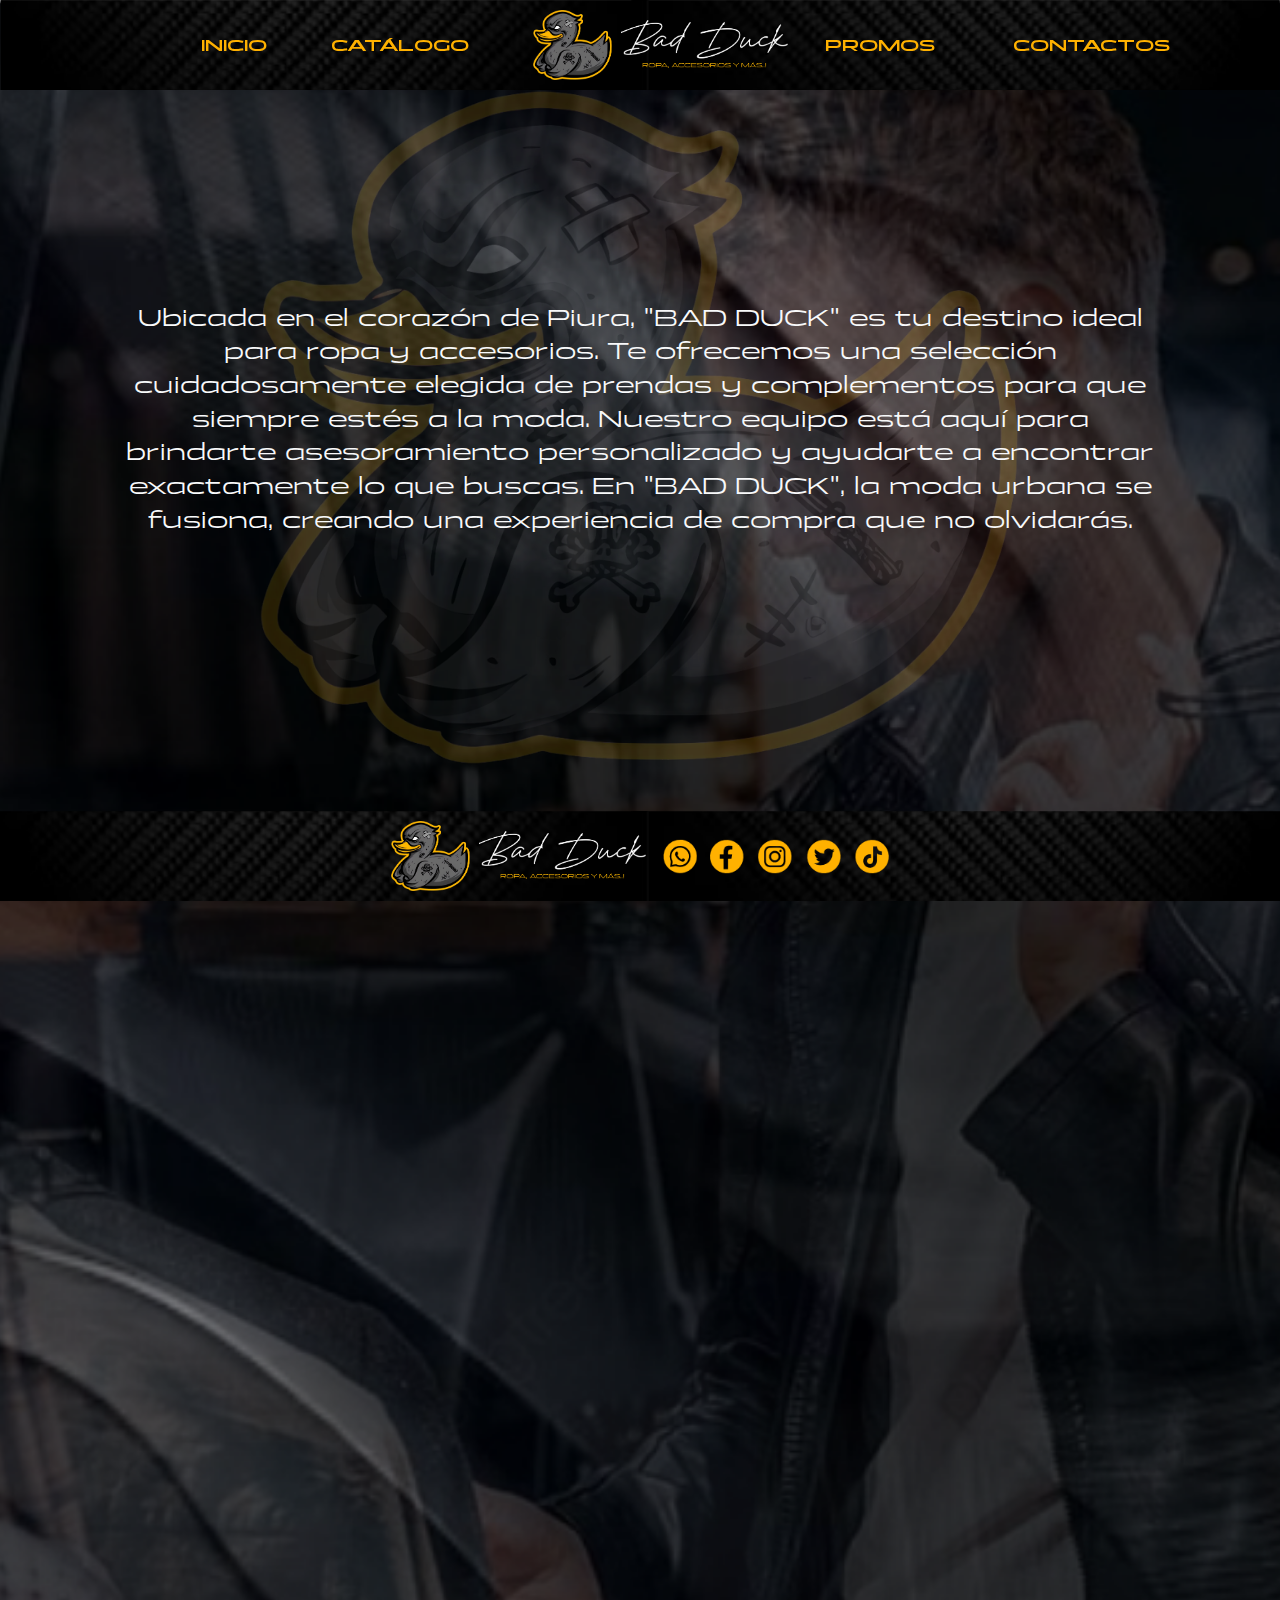
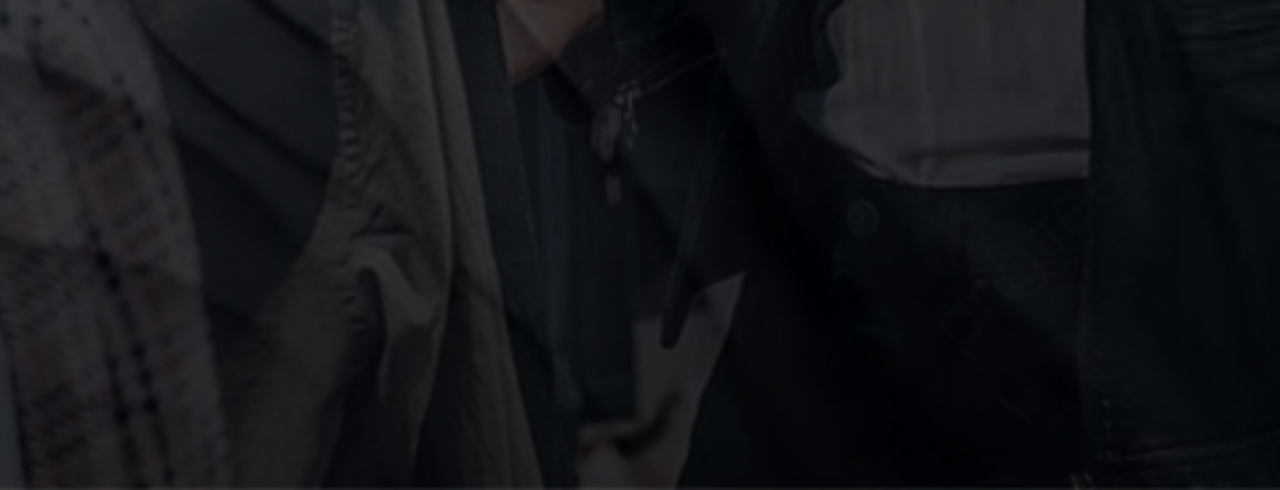
<file: index.html>
<!DOCTYPE html>
<html lang="en">
<head>
  <meta charset="UTF-8">
  <meta name="viewport" content="width=device-width, initial-scale=1.0">
  <title>Bad Duck</title>
  <link href="https://cdn.jsdelivr.net/npm/bootstrap@5.3.3/dist/css/bootstrap.min.css" 
  rel="stylesheet" integrity="sha384-QWTKZyjpPEjISv5WaRU9OFeRpok6YctnYmDr5pNlyT2bRjXh0JMhjY6hW+ALEwIH" crossorigin="anonymous">
  <link rel="stylesheet" href="/CSS/style.css">
</head>
<body class="background" style="overflow: hidden;">
  <div class="d-block text-center">
    <!-- Header con navbar -->
    <header class="header d-flex z-3">
      <div class="d-sm-block d-xl-none col-6 logo-md text-center p-sm-2 p-3">
        <a href="/index.html">
          <img src="/img/LOGO.png" alt="Logo Bad Duck" height="70px" class="logo-small">
        </a>
      </div>
      <div class="d-block d-xl-none justify-content-end justify-content-md-center col-6 d-grid py-4 navbar navbar-dark px-5">
        <button class="navbar-toggler col" type="button" data-bs-toggle="collapse" data-bs-target="#navbarNav" aria-controls="navbarNav" aria-expanded="false" aria-label="Toggle navigation">
          <span class="navbar-toggler-icon"></span>
        </button>
      </div>
      <!-- Navbar con menu desplegable en pantalla pequeña -->
        <nav class="container navbar-expand-xl px-0">
          <ul class="collapse navbar-collapse header text-center px-0 mx-0" id="navbarNav">
            <li class="navbar-brand col text-center text-xl-end my-2 my-xl-0">
              <a class="text-end nav-text-header" href="index.html">Inicio</a>
            </li>
            <li class="navbar-brand col my-2 my-xl-0">
              <a class="nav-text-header" href="/catalogo.html">Catálogo</a>
            </li>
            <!-- Este logo desaparece cuando la pantalla se hace mas pequeña -->
            <li class="col-2 d-none d-xl-block">
              <a href="/index.html">
                <img src="/img/LOGO.png" alt="Logo Bad Duck" height="70px">
              </a>
            </li>
            <li class="navbar-brand col my-2 my-xl-0">
              <a class="nav-text-header" href="/promos.html">Promos</a>
            </li>
            <li class="navbar-brand col text-center text-xl-start my-2 my-xl-0">
              <a class="nav-text-header" href="/contactos.html">Contactos</a>
            </li>
          </ul>
        </nav>
    </header>
    <!-- Contenido de la pagina -->
    <section>
      <div class="container big-logo text-center d-flex align-items-center">
        <div class="d-flex text-introduction">
          <p class="text-light mx-5">Ubicada en el corazón de Piura, "BAD DUCK" es tu destino 
            ideal para ropa y accesorios. Te ofrecemos una selección cuidadosamente elegida de prendas 
            y complementos para que siempre estés a la moda. Nuestro equipo está aquí para brindarte 
            asesoramiento personalizado y ayudarte a encontrar exactamente lo que buscas. En "BAD DUCK", 
            la moda urbana se fusiona, creando una experiencia de compra que no olvidarás.</p>
        </div>
      </div>
    </section>
    <!-- Footer -->
    <footer class="row footer card-footer">
      <div class="container d-flex justify-content-center align-items-center">
        <a href="/index.html" class="d-none d-md-block">
          <img src="/img/LOGO.png" alt="Logo Bad Duck" height="70px" class="me-2">
        </a>
        <div>
          <a href="https://www.whatsapp.com/?lang=es_LA" target="_blank">
            <img src="/img/ICONOS-REDES.png" alt="whatsapp" height="35px" class="ms-2 whatsapp">
          </a>
          <a href="https://www.facebook.com/profile.php?id=61554198024413" target="_blank">
            <img src="/img/ICONOS-REDES.png" alt="facebook" height="35px" class="ms-2 facebook">
          </a>
          <a href="https://www.instagram.com" target="_blank">
            <img src="/img/ICONOS-REDES.png" alt="instagram" height="35px" class="ms-2 instagram">
          </a>
          <a href="https://x.com" target="_blank">
            <img src="/img/ICONOS-REDES.png" alt="x" height="35px" class="ms-2 x">
          </a>
          <a href="https://www.tiktok.com" target="_blank">
            <img src="/img/ICONOS-REDES.png" alt="tiktok" height="35px" class="ms-2 tiktok">
          </a>
        </div>
      </div>
    </footer>
  </div>
  <script src="https://cdn.jsdelivr.net/npm/bootstrap@5.3.3/dist/js/bootstrap.bundle.min.js" 
  integrity="sha384-YvpcrYf0tY3lHB60NNkmXc5s9fDVZLESaAA55NDzOxhy9GkcIdslK1eN7N6jIeHz" crossorigin="anonymous"></script>
</body>
</html>
</file>
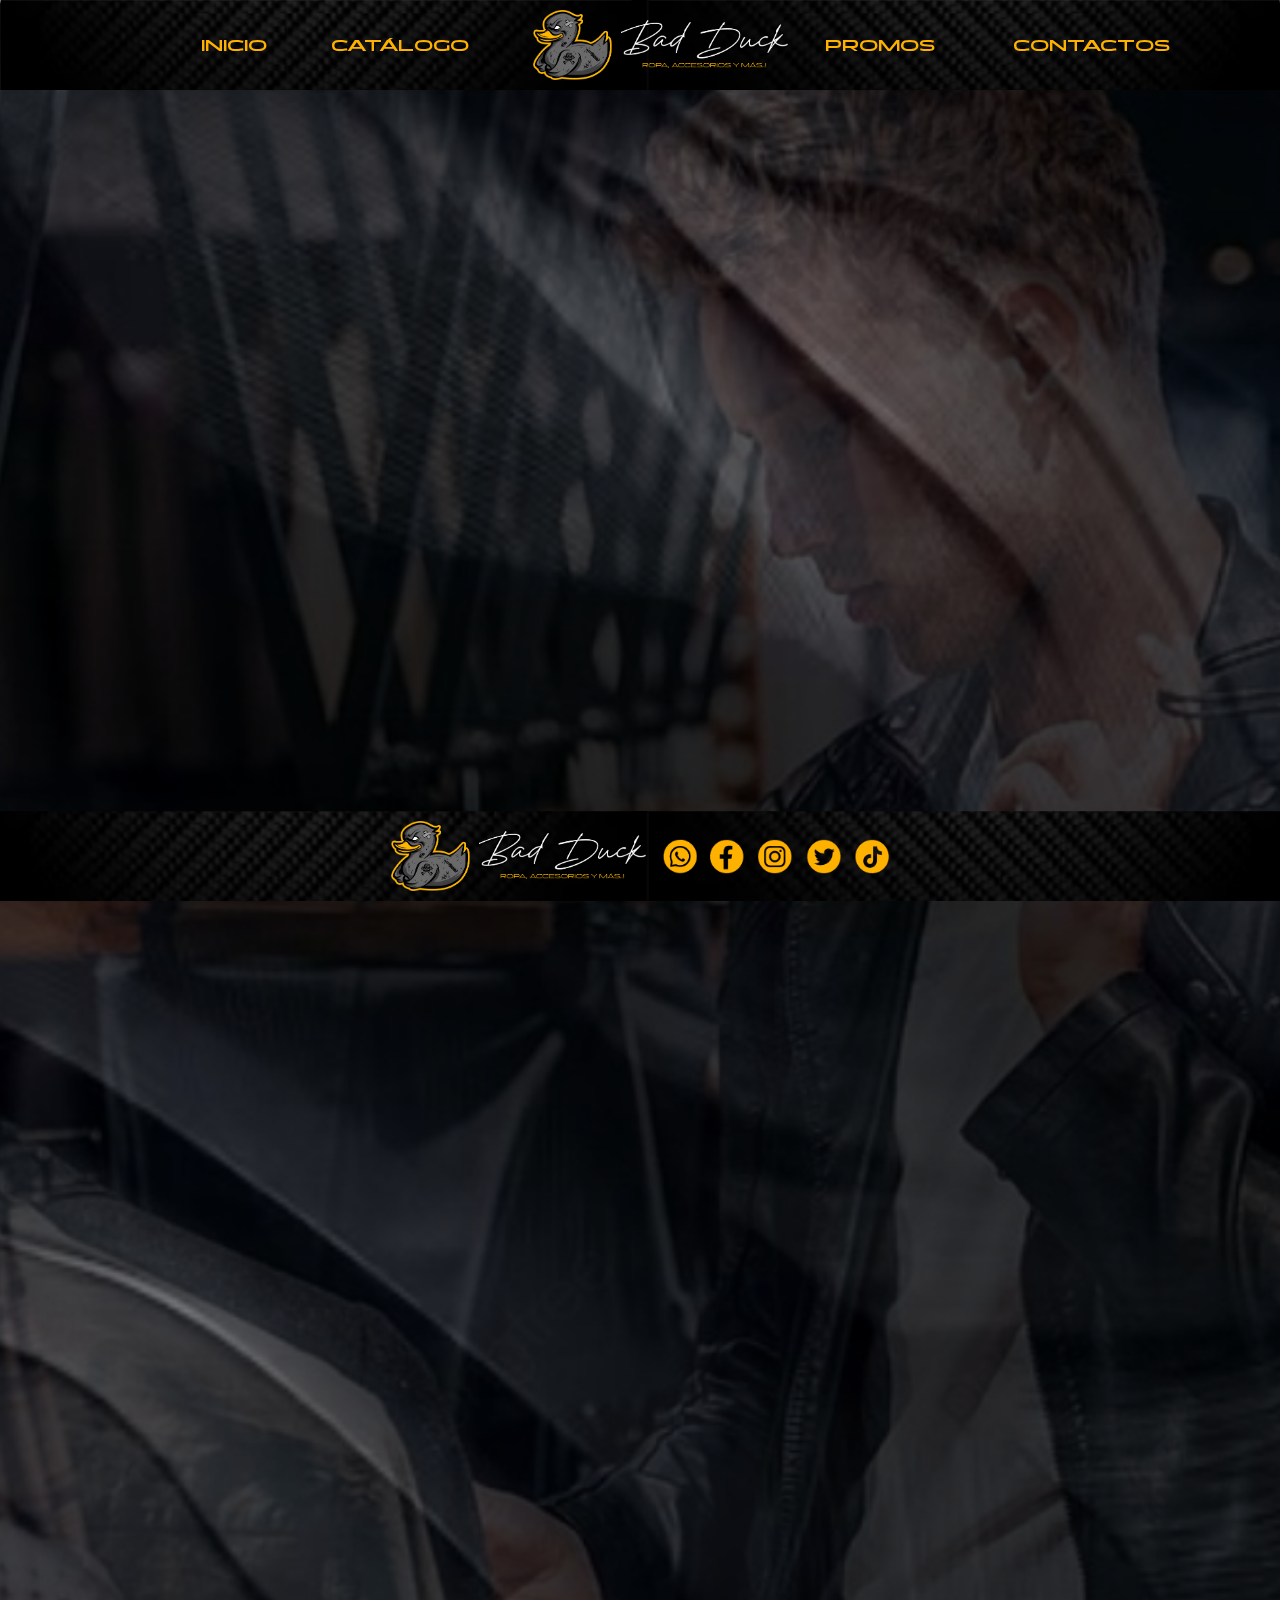
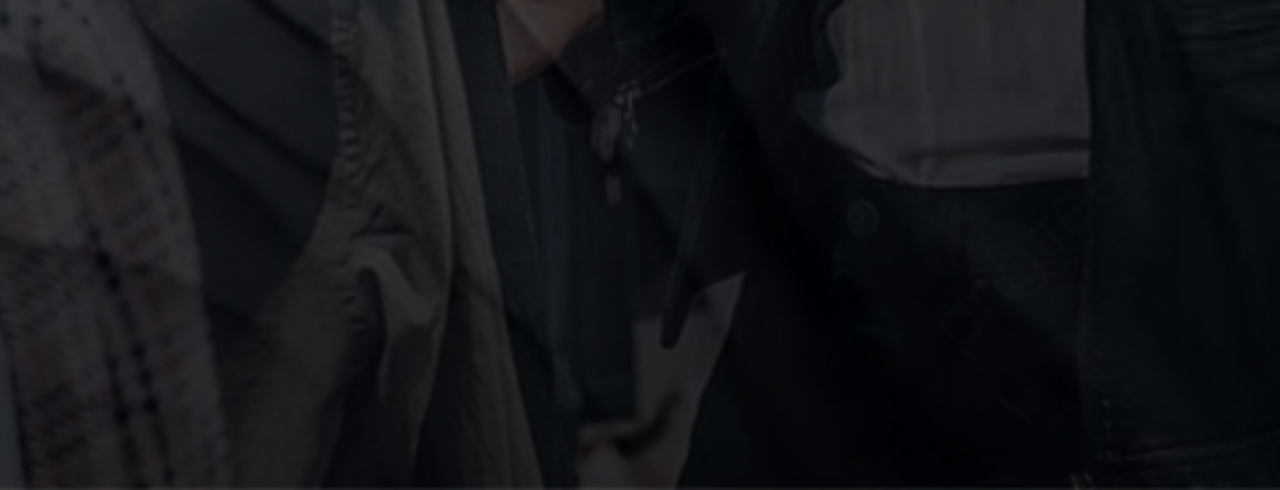
<file: base.html>
<!DOCTYPE html>
<html lang="en">
<head>
  <meta charset="UTF-8">
  <meta name="viewport" content="width=device-width, initial-scale=1.0">
  <title>Bad Duck</title>
  <link href="https://cdn.jsdelivr.net/npm/bootstrap@5.3.3/dist/css/bootstrap.min.css" 
  rel="stylesheet" integrity="sha384-QWTKZyjpPEjISv5WaRU9OFeRpok6YctnYmDr5pNlyT2bRjXh0JMhjY6hW+ALEwIH" crossorigin="anonymous">
  <link rel="stylesheet" href="/CSS/style.css">
</head>
<body class="background" style="overflow-x: hidden;">
  <div class="d-block text-center">
    <header class="header d-flex z-3">
      <div class="d-sm-block d-xl-none col-6 logo-md text-center p-sm-2 p-3">
        <a href="/index.html">
          <img src="/img/LOGO.png" alt="Logo Bad Duck" height="70px" class="logo-small">
        </a>
      </div>
      <div class="d-block d-xl-none justify-content-end justify-content-md-center col-6 d-grid py-4 navbar navbar-dark px-5">
        <button class="navbar-toggler col" type="button" data-bs-toggle="collapse" data-bs-target="#navbarNav" aria-controls="navbarNav" aria-expanded="false" aria-label="Toggle navigation">
          <span class="navbar-toggler-icon"></span>
        </button>
      </div>
        <nav class="container navbar-expand-xl px-0">
          <ul class="collapse navbar-collapse header text-center px-0 mx-0" id="navbarNav">
            <li class="navbar-brand col text-center text-xl-end my-2 my-xl-0">
              <a class="text-end nav-text-header" href="index.html">Inicio</a>
            </li>
            <li class="navbar-brand col my-2 my-xl-0">
              <a class="nav-text-header" href="/catalogo.html">Catálogo</a>
            </li>
            <li class="col-2 d-none d-xl-block">
              <a href="/index.html">
                <img src="/img/LOGO.png" alt="Logo Bad Duck" height="70px">
              </a>
            </li>
            <li class="navbar-brand col my-2 my-xl-0">
              <a class="nav-text-header" href="/promos.html">Promos</a>
            </li>
            <li class="navbar-brand col text-center text-xl-start my-2 my-xl-0">
              <a class="nav-text-header" href="/contactos.html">Contactos</a>
            </li>
          </ul>
        </nav>
    </header>
    <section>
    </section>
    <footer class="row footer card-footer">
      <div class="container d-flex justify-content-center align-items-center">
        <a href="/index.html" class="d-none d-md-block">
          <img src="/img/LOGO.png" alt="Logo Bad Duck" height="70px" class="me-2">
        </a>
        <div>
          <a href="https://www.whatsapp.com/?lang=es_LA" target="_blank">
            <img src="/img/ICONOS-REDES.png" alt="whatsapp" height="35px" class="ms-2 whatsapp">
          </a>
          <a href="https://www.facebook.com/profile.php?id=61554198024413" target="_blank">
            <img src="/img/ICONOS-REDES.png" alt="facebook" height="35px" class="ms-2 facebook">
          </a>
          <a href="https://www.instagram.com" target="_blank">
            <img src="/img/ICONOS-REDES.png" alt="instagram" height="35px" class="ms-2 instagram">
          </a>
          <a href="https://x.com" target="_blank">
            <img src="/img/ICONOS-REDES.png" alt="x" height="35px" class="ms-2 x">
          </a>
          <a href="https://www.tiktok.com" target="_blank">
            <img src="/img/ICONOS-REDES.png" alt="tiktok" height="35px" class="ms-2 tiktok">
          </a>
        </div>
      </div>
    </footer>
  </div>
  <script src="https://cdn.jsdelivr.net/npm/bootstrap@5.3.3/dist/js/bootstrap.bundle.min.js" 
  integrity="sha384-YvpcrYf0tY3lHB60NNkmXc5s9fDVZLESaAA55NDzOxhy9GkcIdslK1eN7N6jIeHz" crossorigin="anonymous"></script>
</body>
</html>
</file>
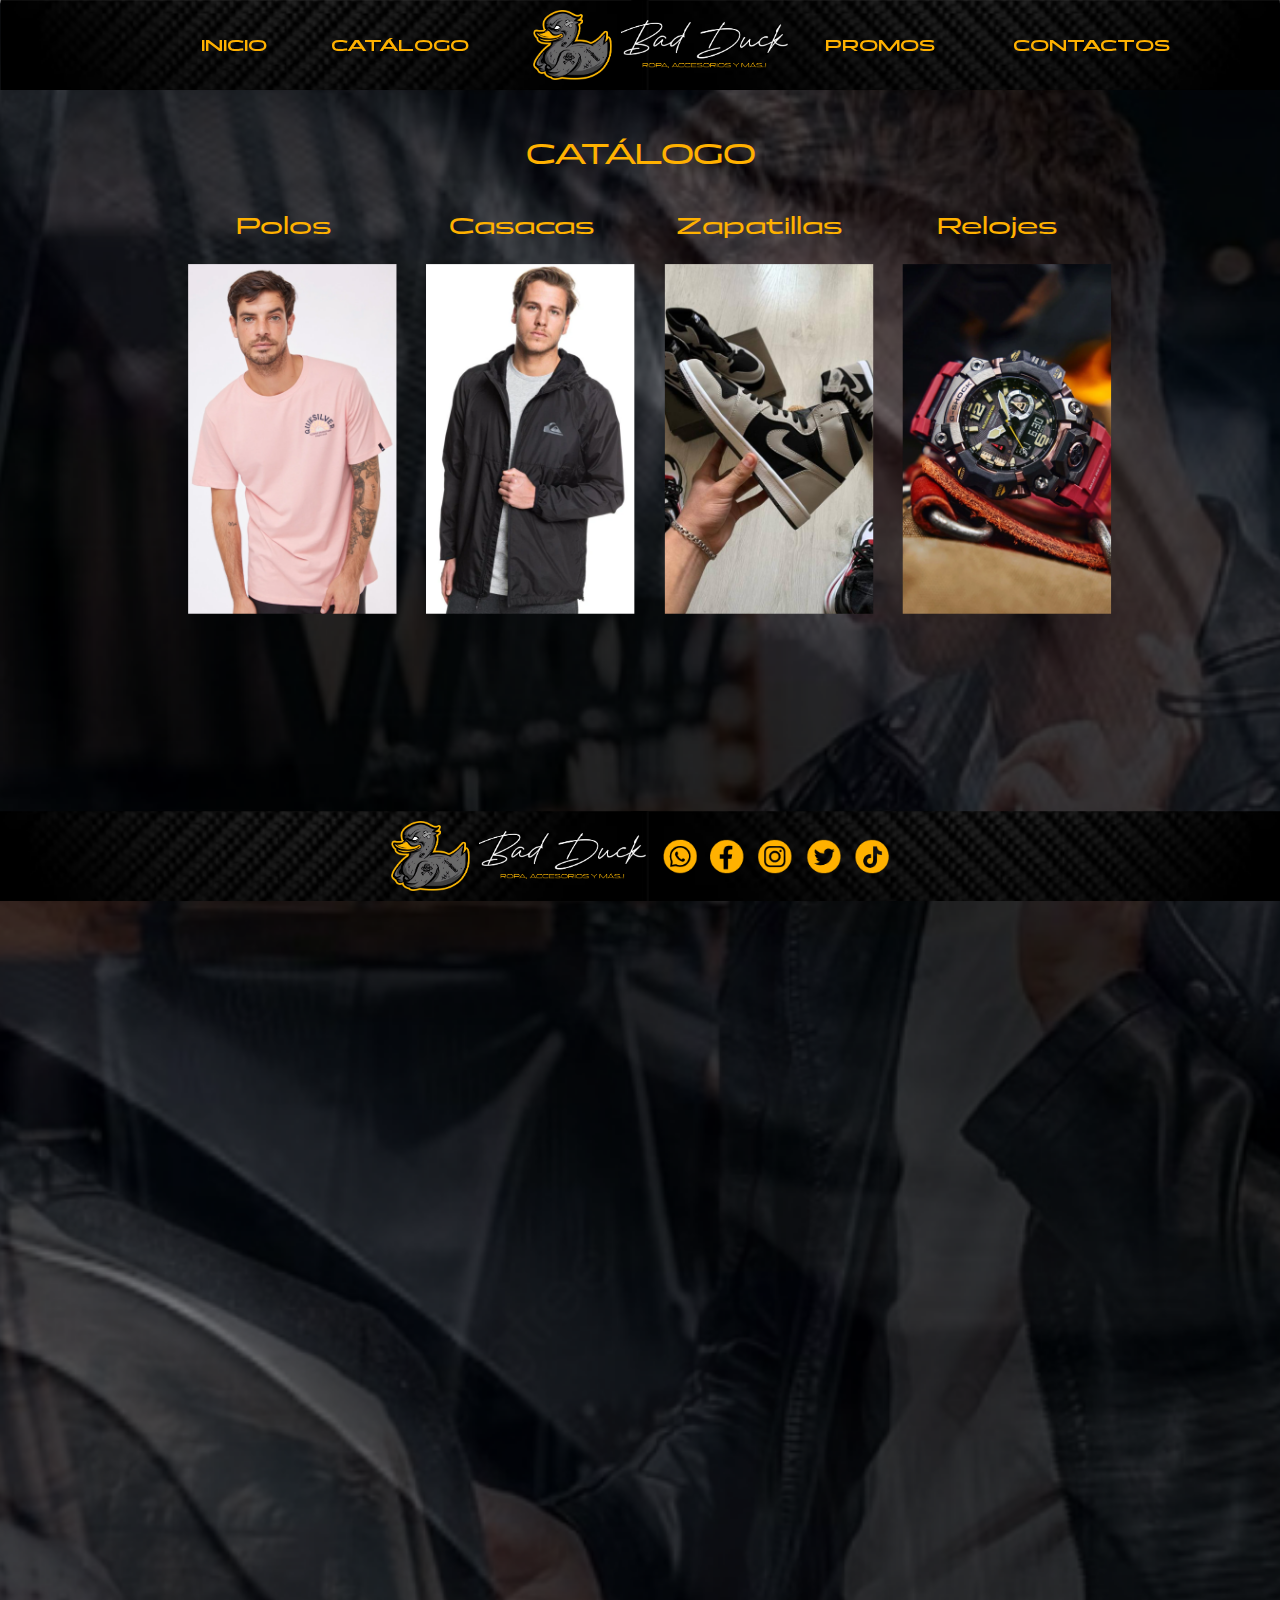
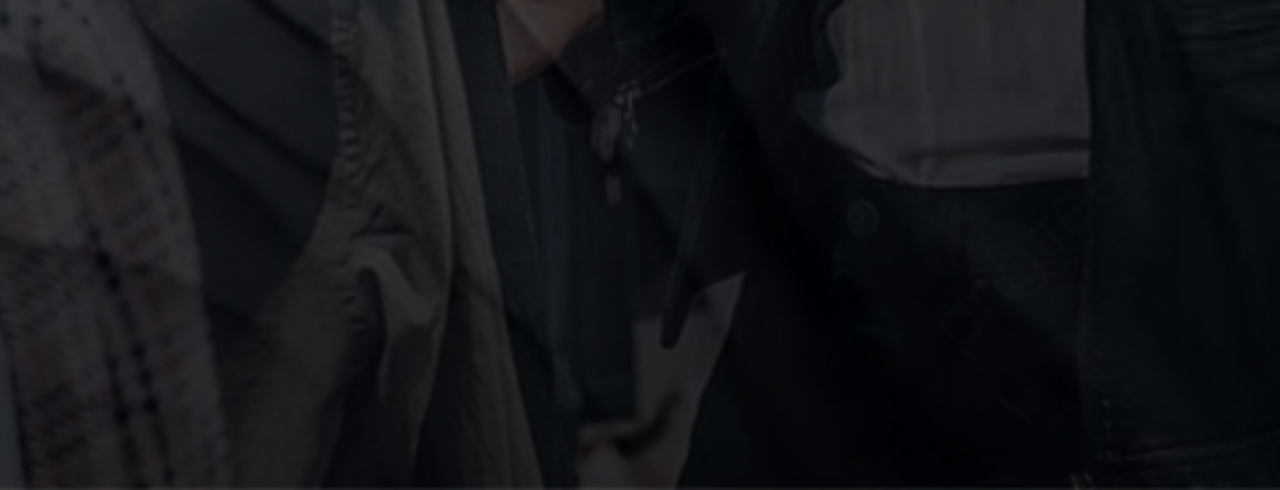
<file: catalogo.html>
<!DOCTYPE html>
<html lang="en">
<head>
  <meta charset="UTF-8">
  <meta name="viewport" content="width=device-width, initial-scale=1.0">
  <title>Bad Duck</title>
  <link href="https://cdn.jsdelivr.net/npm/bootstrap@5.3.3/dist/css/bootstrap.min.css" 
  rel="stylesheet" integrity="sha384-QWTKZyjpPEjISv5WaRU9OFeRpok6YctnYmDr5pNlyT2bRjXh0JMhjY6hW+ALEwIH" crossorigin="anonymous">
  <link rel="stylesheet" href="/CSS/style.css">
  <script src="https://cdn.jsdelivr.net/npm/bootstrap@5.3.3/dist/js/bootstrap.bundle.min.js" 
  integrity="sha384-YvpcrYf0tY3lHB60NNkmXc5s9fDVZLESaAA55NDzOxhy9GkcIdslK1eN7N6jIeHz" crossorigin="anonymous"></script>
</head>
<body class="background">
  <div class="d-block text-center">
    <header class="header d-flex z-3">
      <div class="d-sm-block d-xl-none col-6 logo-md text-center p-sm-2 p-3">
        <a href="/index.html">
          <img src="/img/LOGO.png" alt="Logo Bad Duck" height="70px" class="logo-small">
        </a>
      </div>
      <div class="d-block d-xl-none justify-content-end justify-content-md-center col-6 d-grid py-4 navbar navbar-dark px-5">
        <button class="navbar-toggler col" type="button" data-bs-toggle="collapse" data-bs-target="#navbarNav" aria-controls="navbarNav" aria-expanded="false" aria-label="Toggle navigation">
          <span class="navbar-toggler-icon"></span>
        </button>
      </div>
        <nav class="container navbar-expand-xl px-0">
          <ul class="collapse navbar-collapse header text-center px-0 mx-0" id="navbarNav">
            <li class="navbar-brand col text-center text-xl-end my-2 my-xl-0">
              <a class="text-end nav-text-header" href="index.html">Inicio</a>
            </li>
            <li class="navbar-brand col my-2 my-xl-0">
              <a class="nav-text-header" href="/catalogo.html">Catálogo</a>
            </li>
            <li class="col-2 d-none d-xl-block">
              <a href="/index.html">
                <img src="/img/LOGO.png" alt="Logo Bad Duck" height="70px">
              </a>
            </li>
            <li class="navbar-brand col my-2 my-xl-0">
              <a class="nav-text-header" href="/promos.html">Promos</a>
            </li>
            <li class="navbar-brand col text-center text-xl-start my-2 my-xl-0">
              <a class="nav-text-header" href="/contactos.html">Contactos</a>
            </li>
          </ul>
        </nav>
    </header>
    <section class="d-block">
      <div class="container container-content text-center pt-5">
        <h3 class="text-uppercase mb-4">Catálogo</h3>
        <div class="row d-flex mx-0 justify-content-center">
          <div class="col-lg-2 row-md px-0 mx-4">
            <h4 class="py-3">Polos</h4>
            <a href="polos.html">
              <img src="/img/Catalogo/POLOS.png" alt="polo" class="image-size">
            </a>
          </div>
          <div class="col-lg-2 row-md px-0 mx-4">
            <h4 class="py-3">Casacas</h4>
            <a href="#">
              <img src="/img/Catalogo/CASACAS.png" alt="casacas" class="image-size">
            </a>
          </div>
          <div class="col-lg-2 row-md px-0 mx-4">
            <h4 class="py-3">Zapatillas</h4>
            <a href="#">
              <img src="/img/Catalogo/ZAPATILLAS.png" alt="zapatillas" class="image-size">
            </a>
          </div>
          <div class="col-lg-2 row-md mx-4 px-0 last-img-catalog">
            <h4 class="py-3">Relojes</h4>
            <a href="#">
              <img src="/img/Catalogo/RELOJ.png" alt="reloj" class="image-size">
            </a>
          </div>
        </div>
      </div>
    </section>
    <footer class="row footer card-footer">
      <div class="container d-flex justify-content-center align-items-center">
        <a href="/index.html" class="d-none d-md-block">
          <img src="/img/LOGO.png" alt="Logo Bad Duck" height="70px" class="me-2">
        </a>
        <div>
          <a href="https://www.whatsapp.com/?lang=es_LA" target="_blank">
            <img src="/img/ICONOS-REDES.png" alt="whatsapp" height="35px" class="ms-2 whatsapp">
          </a>
          <a href="https://www.facebook.com/profile.php?id=61554198024413" target="_blank">
            <img src="/img/ICONOS-REDES.png" alt="facebook" height="35px" class="ms-2 facebook">
          </a>
          <a href="https://www.instagram.com" target="_blank">
            <img src="/img/ICONOS-REDES.png" alt="instagram" height="35px" class="ms-2 instagram">
          </a>
          <a href="https://x.com" target="_blank">
            <img src="/img/ICONOS-REDES.png" alt="x" height="35px" class="ms-2 x">
          </a>
          <a href="https://www.tiktok.com" target="_blank">
            <img src="/img/ICONOS-REDES.png" alt="tiktok" height="35px" class="ms-2 tiktok">
          </a>
        </div>
      </div>
    </footer>
  </div>
</body>
</html>
</file>
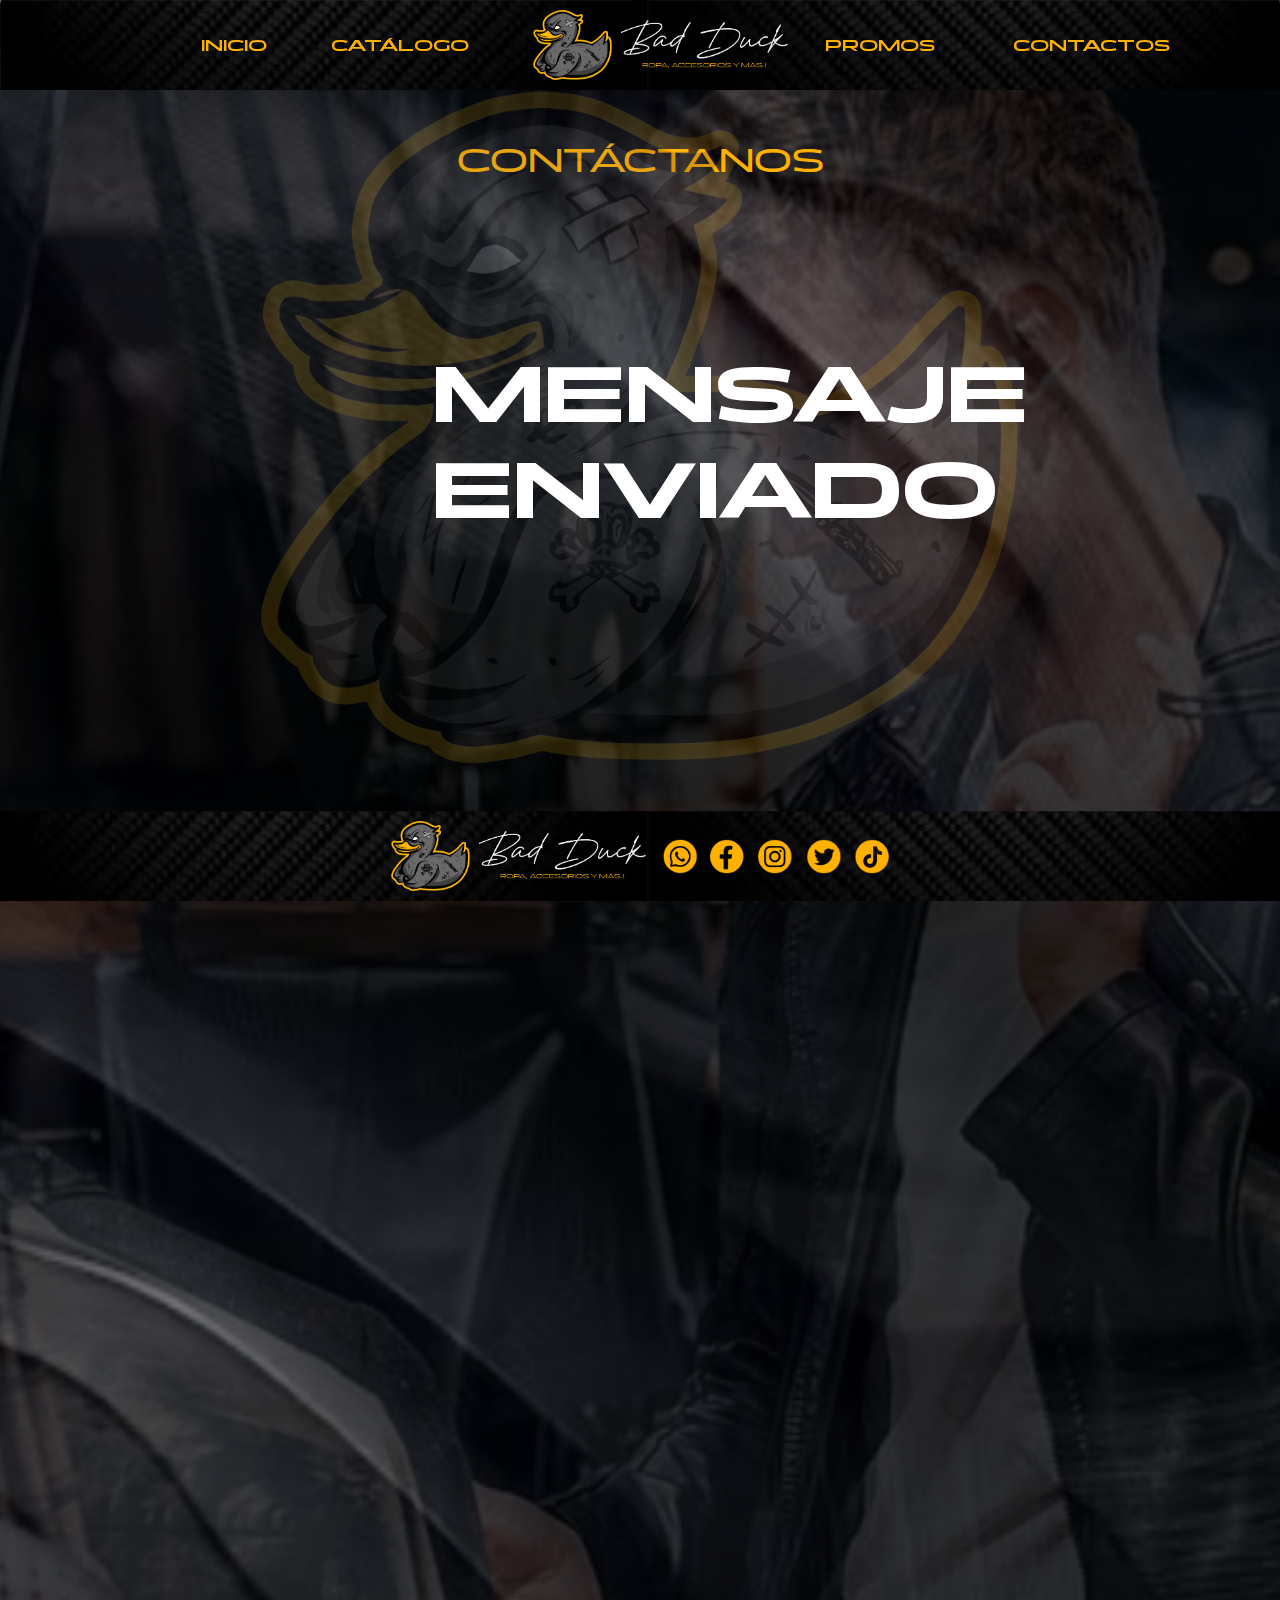
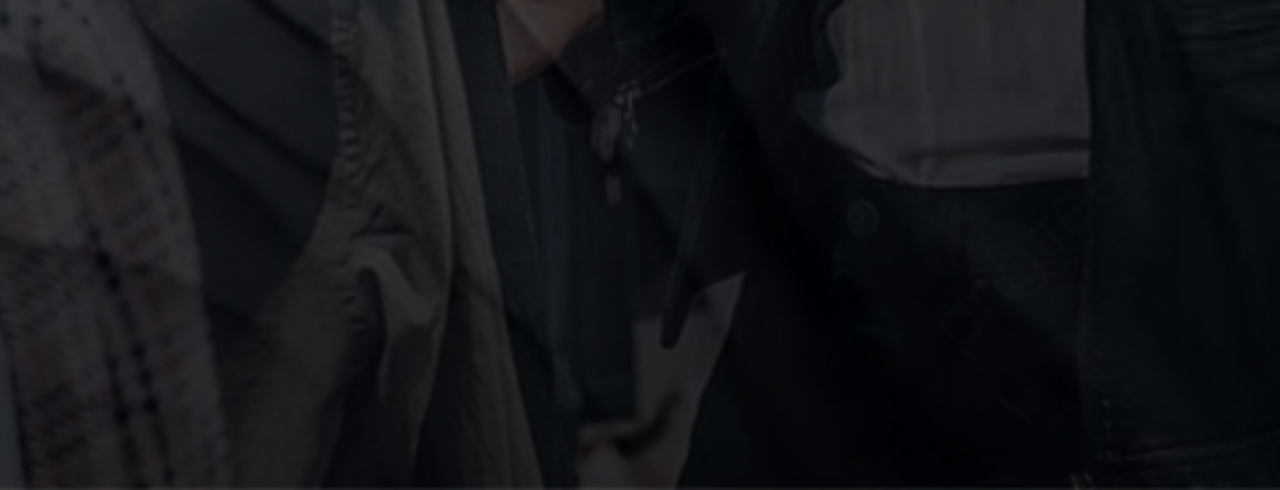
<file: confirmacion.html>
<!DOCTYPE html>
<html lang="en">
<head>
  <meta charset="UTF-8">
  <meta name="viewport" content="width=device-width, initial-scale=1.0">
  <title>Bad Duck</title>
  <link href="https://cdn.jsdelivr.net/npm/bootstrap@5.3.3/dist/css/bootstrap.min.css" 
  rel="stylesheet" integrity="sha384-QWTKZyjpPEjISv5WaRU9OFeRpok6YctnYmDr5pNlyT2bRjXh0JMhjY6hW+ALEwIH" crossorigin="anonymous">
  <link rel="stylesheet" href="/CSS/style.css">
</head>
<body class="background" style="overflow: hidden;">
  <div class="d-block text-center">
    <header class="header d-flex z-3">
      <div class="d-sm-block d-xl-none col-6 logo-md text-center p-sm-2 p-3">
        <a href="/index.html">
          <img src="/img/LOGO.png" alt="Logo Bad Duck" height="70px" class="logo-small">
        </a>
      </div>
      <div class="d-block d-xl-none justify-content-end justify-content-md-center col-6 d-grid py-4 navbar navbar-dark px-5">
        <button class="navbar-toggler col" type="button" data-bs-toggle="collapse" data-bs-target="#navbarNav" aria-controls="navbarNav" aria-expanded="false" aria-label="Toggle navigation">
          <span class="navbar-toggler-icon"></span>
        </button>
      </div>
        <nav class="container navbar-expand-xl px-0">
          <ul class="collapse navbar-collapse header text-center px-0 mx-0" id="navbarNav">
            <li class="navbar-brand col text-center text-xl-end my-2 my-xl-0">
              <a class="text-end nav-text-header" href="index.html">Inicio</a>
            </li>
            <li class="navbar-brand col my-2 my-xl-0">
              <a class="nav-text-header" href="/catalogo.html">Catálogo</a>
            </li>
            <li class="col-2 d-none d-xl-block">
              <a href="/index.html">
                <img src="/img/LOGO.png" alt="Logo Bad Duck" height="70px">
              </a>
            </li>
            <li class="navbar-brand col my-2 my-xl-0">
              <a class="nav-text-header" href="/promos.html">Promos</a>
            </li>
            <li class="navbar-brand col text-center text-xl-start my-2 my-xl-0">
              <a class="nav-text-header" href="/contactos.html">Contactos</a>
            </li>
          </ul>
        </nav>
    </header>
    <section class="row d-block text-center">
      <div class="container big-logo d-flex align-items-start">
        <div class="d-flex col-12 justify-content-center mt-1">
          <h2 class="text-uppercase mt-5 col">Contáctanos</h2>
        </div>
      </div>
      <div class="d-flex row text-start success">
        <h1>MENSAJE ENVIADO</h1>
      </div>
    </section>
    <footer class="row footer card-footer">
      <div class="container d-flex justify-content-center align-items-center">
        <a href="/index.html" class="d-none d-md-block">
          <img src="/img/LOGO.png" alt="Logo Bad Duck" height="70px" class="me-2">
        </a>
        <div>
          <a href="https://www.whatsapp.com/?lang=es_LA" target="_blank">
            <img src="/img/ICONOS-REDES.png" alt="whatsapp" height="35px" class="ms-2 whatsapp">
          </a>
          <a href="https://www.facebook.com/profile.php?id=61554198024413" target="_blank">
            <img src="/img/ICONOS-REDES.png" alt="facebook" height="35px" class="ms-2 facebook">
          </a>
          <a href="https://www.instagram.com" target="_blank">
            <img src="/img/ICONOS-REDES.png" alt="instagram" height="35px" class="ms-2 instagram">
          </a>
          <a href="https://x.com" target="_blank">
            <img src="/img/ICONOS-REDES.png" alt="x" height="35px" class="ms-2 x">
          </a>
          <a href="https://www.tiktok.com" target="_blank">
            <img src="/img/ICONOS-REDES.png" alt="tiktok" height="35px" class="ms-2 tiktok">
          </a>
        </div>
      </div>
    </footer>
  </div>
  <script src="https://cdn.jsdelivr.net/npm/bootstrap@5.3.3/dist/js/bootstrap.bundle.min.js" 
  integrity="sha384-YvpcrYf0tY3lHB60NNkmXc5s9fDVZLESaAA55NDzOxhy9GkcIdslK1eN7N6jIeHz" crossorigin="anonymous"></script>
  <script src="/JS/back.js"></script>
</body>
</html>
</file>
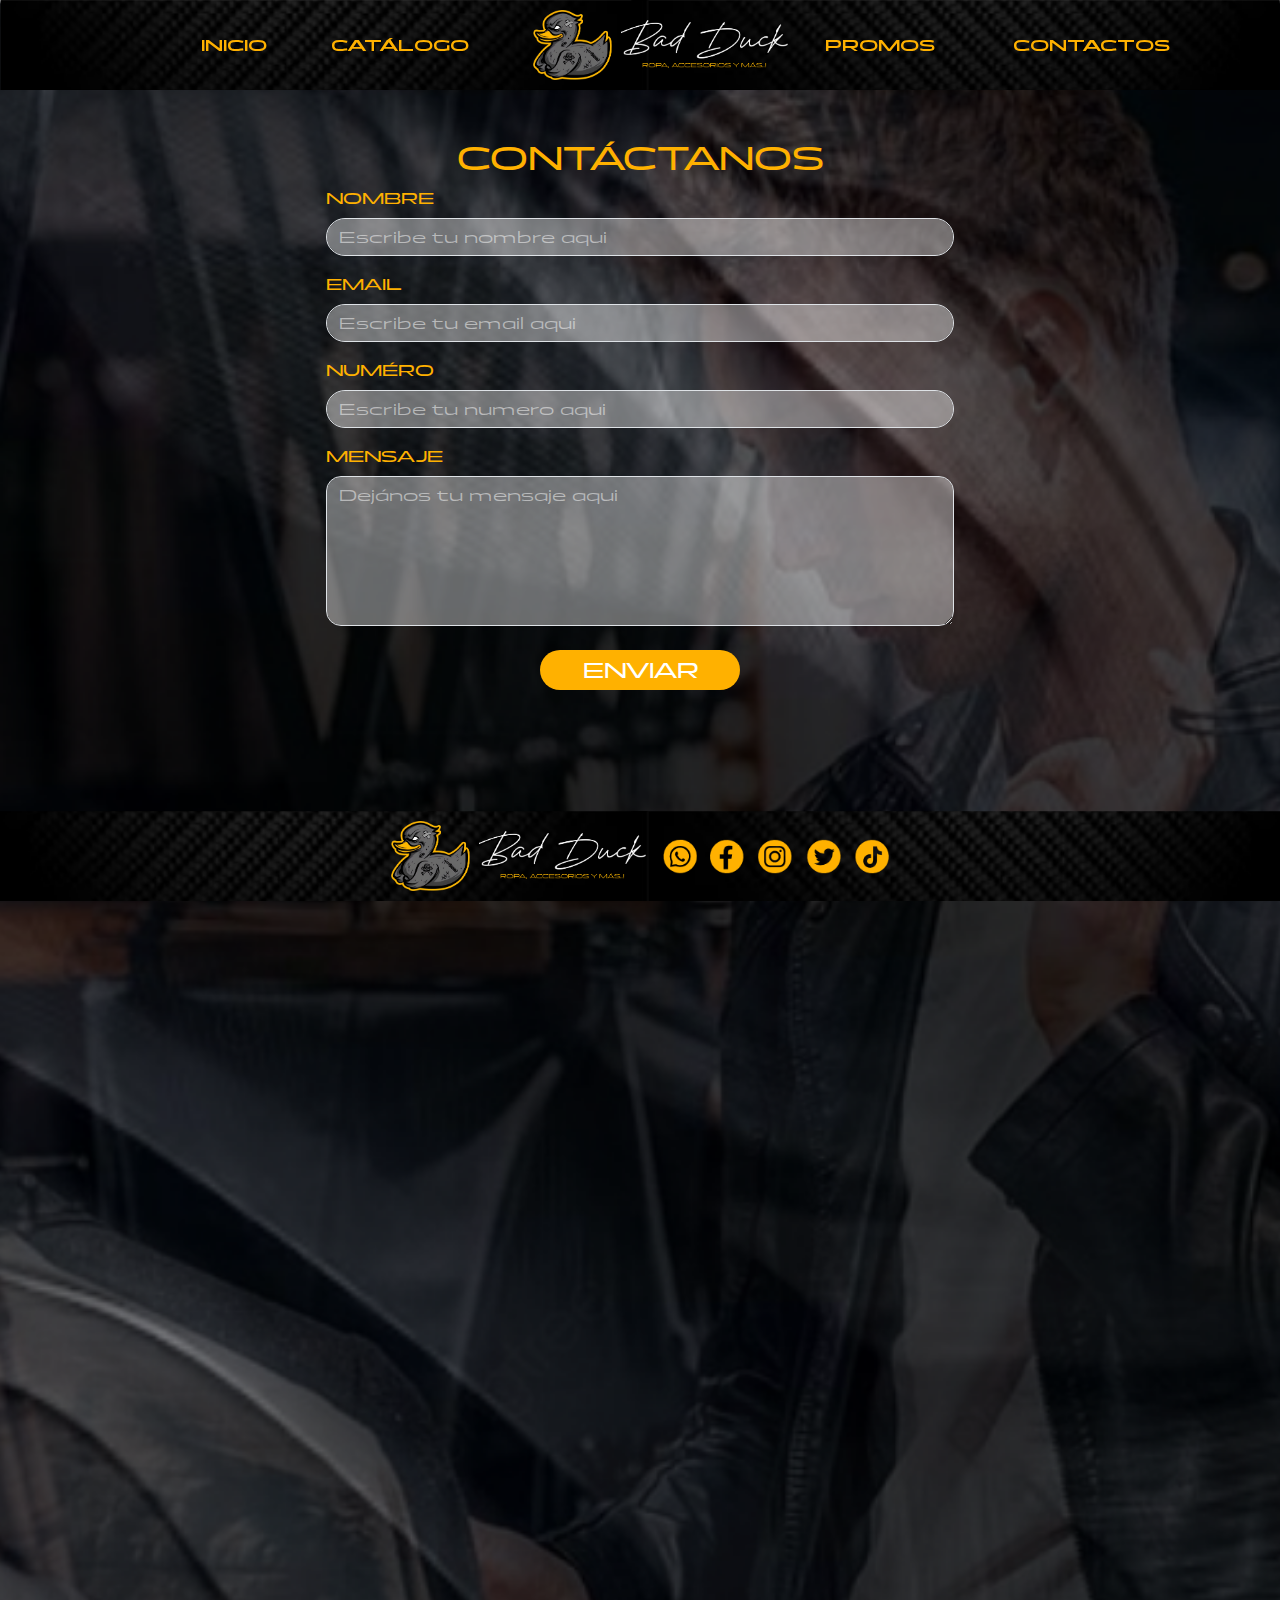
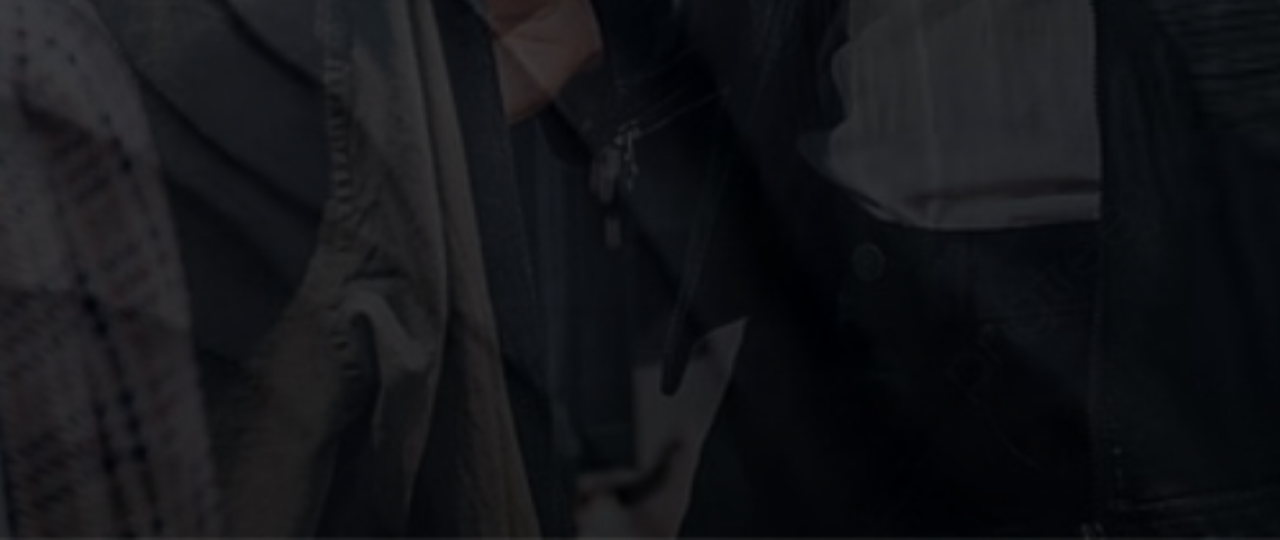
<file: contactos.html>
<!DOCTYPE html>
<html lang="en">
<head>
  <meta charset="UTF-8">
  <meta name="viewport" content="width=device-width, initial-scale=1.0">
  <title>Bad Duck</title>
  <link href="https://cdn.jsdelivr.net/npm/bootstrap@5.3.3/dist/css/bootstrap.min.css" 
  rel="stylesheet" integrity="sha384-QWTKZyjpPEjISv5WaRU9OFeRpok6YctnYmDr5pNlyT2bRjXh0JMhjY6hW+ALEwIH" crossorigin="anonymous">
  <link rel="stylesheet" href="/CSS/style.css">
</head>
<body class="background">
  <div class="d-block text-center">
    <header class="header d-flex z-3">
      <div class="d-sm-block d-xl-none col-6 logo-md text-center p-sm-2 p-3">
        <a href="/index.html">
          <img src="/img/LOGO.png" alt="Logo Bad Duck" height="70px" class="logo-small">
        </a>
      </div>
      <div class="d-block d-xl-none justify-content-end justify-content-md-center col-6 d-grid py-4 navbar navbar-dark px-5">
        <button class="navbar-toggler col" type="button" data-bs-toggle="collapse" data-bs-target="#navbarNav" aria-controls="navbarNav" aria-expanded="false" aria-label="Toggle navigation">
          <span class="navbar-toggler-icon"></span>
        </button>
      </div>
        <nav class="container navbar-expand-xl px-0">
          <ul class="collapse navbar-collapse header text-center px-0 mx-0" id="navbarNav">
            <li class="navbar-brand col text-center text-xl-end my-2 my-xl-0">
              <a class="text-end nav-text-header" href="index.html">Inicio</a>
            </li>
            <li class="navbar-brand col my-2 my-xl-0">
              <a class="nav-text-header" href="/catalogo.html">Catálogo</a>
            </li>
            <li class="col-2 d-none d-xl-block">
              <a href="/index.html">
                <img src="/img/LOGO.png" alt="Logo Bad Duck" height="70px">
              </a>
            </li>
            <li class="navbar-brand col my-2 my-xl-0">
              <a class="nav-text-header" href="/promos.html">Promos</a>
            </li>
            <li class="navbar-brand col text-center text-xl-start my-2 my-xl-0">
              <a class="nav-text-header" href="/contactos.html">Contactos</a>
            </li>
          </ul>
        </nav>
    </header>
    <section class="row d-block text-center section-contacto">
      <div class="container container-form col-6">
        <div class="mt-5">
          <h2 class="text-uppercase">Contáctanos</h2>
        </div>
        <form class="form" onsubmit="validarFormulario(event)">
          <div class="mb-3 text-start small-form">
            <label for="nombre" class="form-label form-label-badduck text-uppercase">Nombre</label>
            <input name="Nombre" type="text" class="form-control rounded-pill input-badduck" id="nombre" placeholder="Escribe tu nombre aqui" aria-describedby="emailHelp">
            <span id="errorNombre" class="error"></span>
          </div>
          <div class="mb-3 text-start small-form">
            <label for="email" class="form-label form-label-badduck text-uppercase">Email</label>
            <input name="Email" type="email" class="form-control rounded-pill input-badduck" id="email" placeholder="Escribe tu email aqui">
            <span id="errorEmail" class="error"></span>
          </div>
          <div class="mb-3 text-start small-form">
            <label for="telefono" class="form-label form-label-badduck text-uppercase">Numéro</label>
            <input name="Numero" type="number" class="form-control rounded-pill input-badduck" id="telefono" placeholder="Escribe tu numero aqui">
            <span id="errorTelefono" class="error"></span>
          </div>
          <div class="mb-3 text-start small-form">
            <label for="exampleInputMensaje" class="form-label form-label-badduck text-uppercase">Mensaje</label>
            <textarea name="Mensaje" class="form-control input-badduck textarea-badduck" id="exampleInputMensaje" placeholder="Dejános tu mensaje aqui"></textarea>
          </div>
          <button type="submit" class="button-badduck mt-2 text-uppercase">Enviar</button>
        </form>
      </div>
    </section>
    <footer class="row footer card-footer">
      <div class="container d-flex justify-content-center align-items-center">
        <a href="/index.html" class="d-none d-md-block">
          <img src="/img/LOGO.png" alt="Logo Bad Duck" height="70px" class="me-2">
        </a>
        <div>
          <a href="https://www.whatsapp.com/?lang=es_LA" target="_blank">
            <img src="/img/ICONOS-REDES.png" alt="whatsapp" height="35px" class="ms-2 whatsapp">
          </a>
          <a href="https://www.facebook.com/profile.php?id=61554198024413" target="_blank">
            <img src="/img/ICONOS-REDES.png" alt="facebook" height="35px" class="ms-2 facebook">
          </a>
          <a href="https://www.instagram.com" target="_blank">
            <img src="/img/ICONOS-REDES.png" alt="instagram" height="35px" class="ms-2 instagram">
          </a>
          <a href="https://x.com" target="_blank">
            <img src="/img/ICONOS-REDES.png" alt="x" height="35px" class="ms-2 x">
          </a>
          <a href="https://www.tiktok.com" target="_blank">
            <img src="/img/ICONOS-REDES.png" alt="tiktok" height="35px" class="ms-2 tiktok">
          </a>
        </div>
      </div>
    </footer>
  </div>
  <script src="https://cdn.jsdelivr.net/npm/bootstrap@5.3.3/dist/js/bootstrap.bundle.min.js" 
  integrity="sha384-YvpcrYf0tY3lHB60NNkmXc5s9fDVZLESaAA55NDzOxhy9GkcIdslK1eN7N6jIeHz" crossorigin="anonymous"></script>
  <script src="/JS/validation.js"></script>
</body>
</html>
</file>
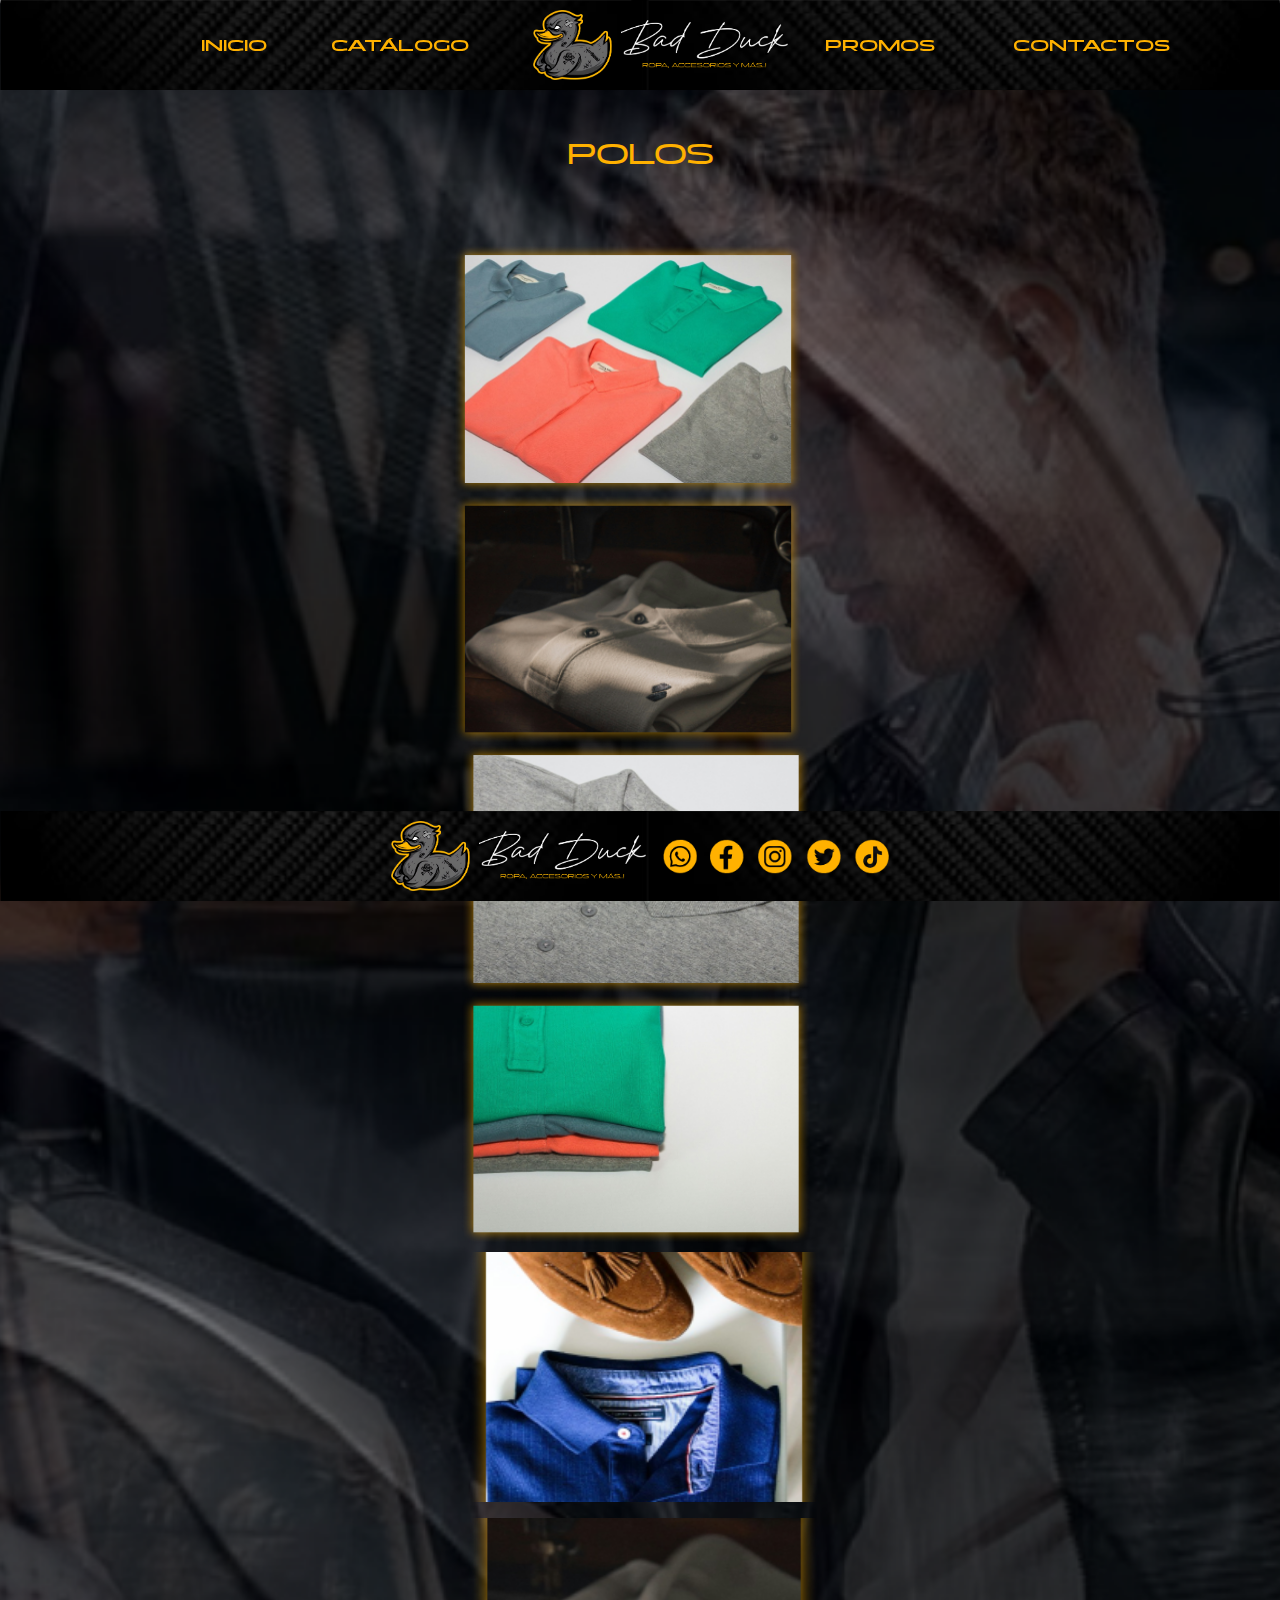
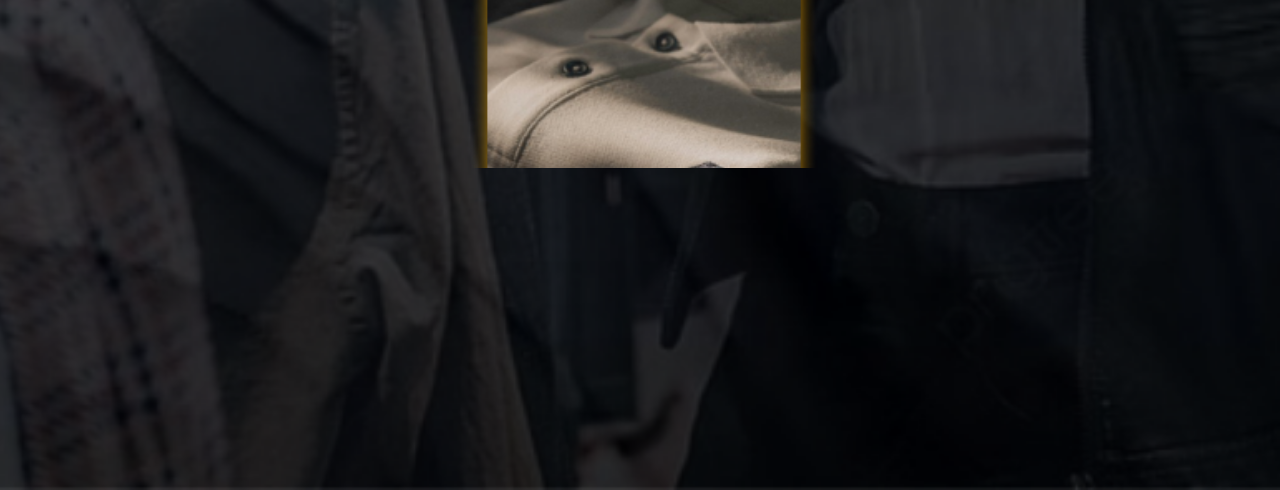
<file: polos.html>
<!DOCTYPE html>
<html lang="en">
<head>
  <meta charset="UTF-8">
  <meta name="viewport" content="width=device-width, initial-scale=1.0">
  <title>Bad Duck</title>
  <link href="https://cdn.jsdelivr.net/npm/bootstrap@5.3.3/dist/css/bootstrap.min.css" 
  rel="stylesheet" integrity="sha384-QWTKZyjpPEjISv5WaRU9OFeRpok6YctnYmDr5pNlyT2bRjXh0JMhjY6hW+ALEwIH" crossorigin="anonymous">
  <link rel="stylesheet" href="/CSS/style.css">
  <script src="https://cdn.jsdelivr.net/npm/bootstrap@5.3.3/dist/js/bootstrap.bundle.min.js" 
  integrity="sha384-YvpcrYf0tY3lHB60NNkmXc5s9fDVZLESaAA55NDzOxhy9GkcIdslK1eN7N6jIeHz" crossorigin="anonymous"></script>
</head>
<body class="background" style="overflow-x: hidden;">
  <div class="d-block text-center">
    <!-- Header con el navbar -->
    <header class="header d-flex z-3">
      <div class="d-sm-block d-xl-none col-6 logo-md text-center p-sm-2 p-3">
        <a href="/index.html">
          <img src="/img/LOGO.png" alt="Logo Bad Duck" height="70px" class="logo-small">
        </a>
      </div>
      <div class="d-block d-xl-none justify-content-end justify-content-md-center col-6 d-grid py-4 navbar navbar-dark px-5">
        <button class="navbar-toggler col" type="button" data-bs-toggle="collapse" data-bs-target="#navbarNav" aria-controls="navbarNav" aria-expanded="false" aria-label="Toggle navigation">
          <span class="navbar-toggler-icon"></span>
        </button>
      <!-- Navbar -->
      </div>
        <nav class="container navbar-expand-xl px-0">
          <ul class="collapse navbar-collapse header text-center px-0 mx-0" id="navbarNav">
            <li class="navbar-brand col text-center text-xl-end my-2 my-xl-0">
              <a class="text-end nav-text-header" href="index.html">Inicio</a>
            </li>
            <li class="navbar-brand col my-2 my-xl-0">
              <a class="nav-text-header" href="/catalogo.html">Catálogo</a>
            </li>
            <li class="col-2 d-none d-xl-block">
              <a href="/index.html">
                <img src="/img/LOGO.png" alt="Logo Bad Duck" height="70px">
              </a>
            </li>
            <li class="navbar-brand col my-2 my-xl-0">
              <a class="nav-text-header" href="/promos.html">Promos</a>
            </li>
            <li class="navbar-brand col text-center text-xl-start my-2 my-xl-0">
              <a class="nav-text-header" href="/contactos.html">Contactos</a>
            </li>
          </ul>
        </nav>
    </header>
    <section class="row d-block">
      <div class="container container-content">
        <div class="row text-center pt-5">
          <h3 class="text-uppercase mb-4">polos</h3>
        </div>
        <div class="d-flex text-center gap-5">
          <div class="row col-xxl-7">
            <div class="row justify-content-lg-end justify-content-md-center gap-0 gap-xxl-5">
              <div class="row-xl col-xxl-4 px-0 ms-3 mt-5 mt-xxl-0 text-center text-xxl-end">
                <img src="/img/Polos/unsplash_itUsEU7GgDU-1.png" alt="Polo1" class="imagen-polo-cube">
              </div>
              <div class="row-xl col-xxl-4 px-0 ms-3">
                <img src="/img/Polos/unsplash_itUsEU7GgDU.png" alt="Polo2" class="imagen-polo-cube">
              </div>
            </div>
            <div class="row justify-content-xxl-end justify-content-md-center gap-0 gap-xxl-5">
              <div class="row-xl col-xxl-4 px-0 ms-3 text-center text-xxl-end">
                <img src="/img/Polos/unsplash_K89ybvMmjIc.png" alt="Polo3" class="imagen-polo-cube">
              </div>
              <div class="row-xl col-xxl-4 ms-3 px-0">
                <img src="/img/Polos/unsplash_rpiH-Z9ohmk.png" alt="Polo5" class="imagen-polo-cube">
              </div>
            </div>
            <div class="row d-flex d-xxl-none">
              <div class="pt-2 ms-3">
                <img src="/img/Polos/unsplash_q7D864lJP9s.png" alt="Polo4" class="imagen-polo-tall col">
              </div>
              <div class="pt-3 ms-3">
                <img src="/img/Polos/unsplash_SL2g8Ry_Ozs.png" alt="Polo6" class="imagen-polo-tall col">
              </div>
            </div>
          </div>
            <div class="row d-none d-xxl-flex">
              <div class="col-6">
                <img src="/img/Polos/unsplash_q7D864lJP9s.png" alt="Polo4" class="imagen-polo-tall col">
              </div>
              <div class="col-6 ps-0">
                <img src="/img/Polos/unsplash_SL2g8Ry_Ozs.png" alt="Polo6" class="imagen-polo-tall col">
              </div>
            </div>
          </div>
        </div>
      </div>
    </section>
    <footer class="footer card-footer">
      <div class="container d-flex justify-content-center align-items-center footer">
        <a href="/index.html" class="d-none d-md-block">
          <img src="/img/LOGO.png" alt="Logo Bad Duck" height="70px" class="me-2">
        </a>
        <div>
          <a href="https://www.whatsapp.com/?lang=es_LA" target="_blank">
            <img src="/img/ICONOS-REDES.png" alt="whatsapp" height="35px" class="ms-2 whatsapp">
          </a>
          <a href="https://www.facebook.com/profile.php?id=61554198024413" target="_blank">
            <img src="/img/ICONOS-REDES.png" alt="facebook" height="35px" class="ms-2 facebook">
          </a>
          <a href="https://www.instagram.com" target="_blank">
            <img src="/img/ICONOS-REDES.png" alt="instagram" height="35px" class="ms-2 instagram">
          </a>
          <a href="https://x.com" target="_blank">
            <img src="/img/ICONOS-REDES.png" alt="x" height="35px" class="ms-2 x">
          </a>
          <a href="https://www.tiktok.com" target="_blank">
            <img src="/img/ICONOS-REDES.png" alt="tiktok" height="35px" class="ms-2 tiktok">
          </a>
        </div>
      </div>
    </footer>
  </div>
</body>
</html>
</file>
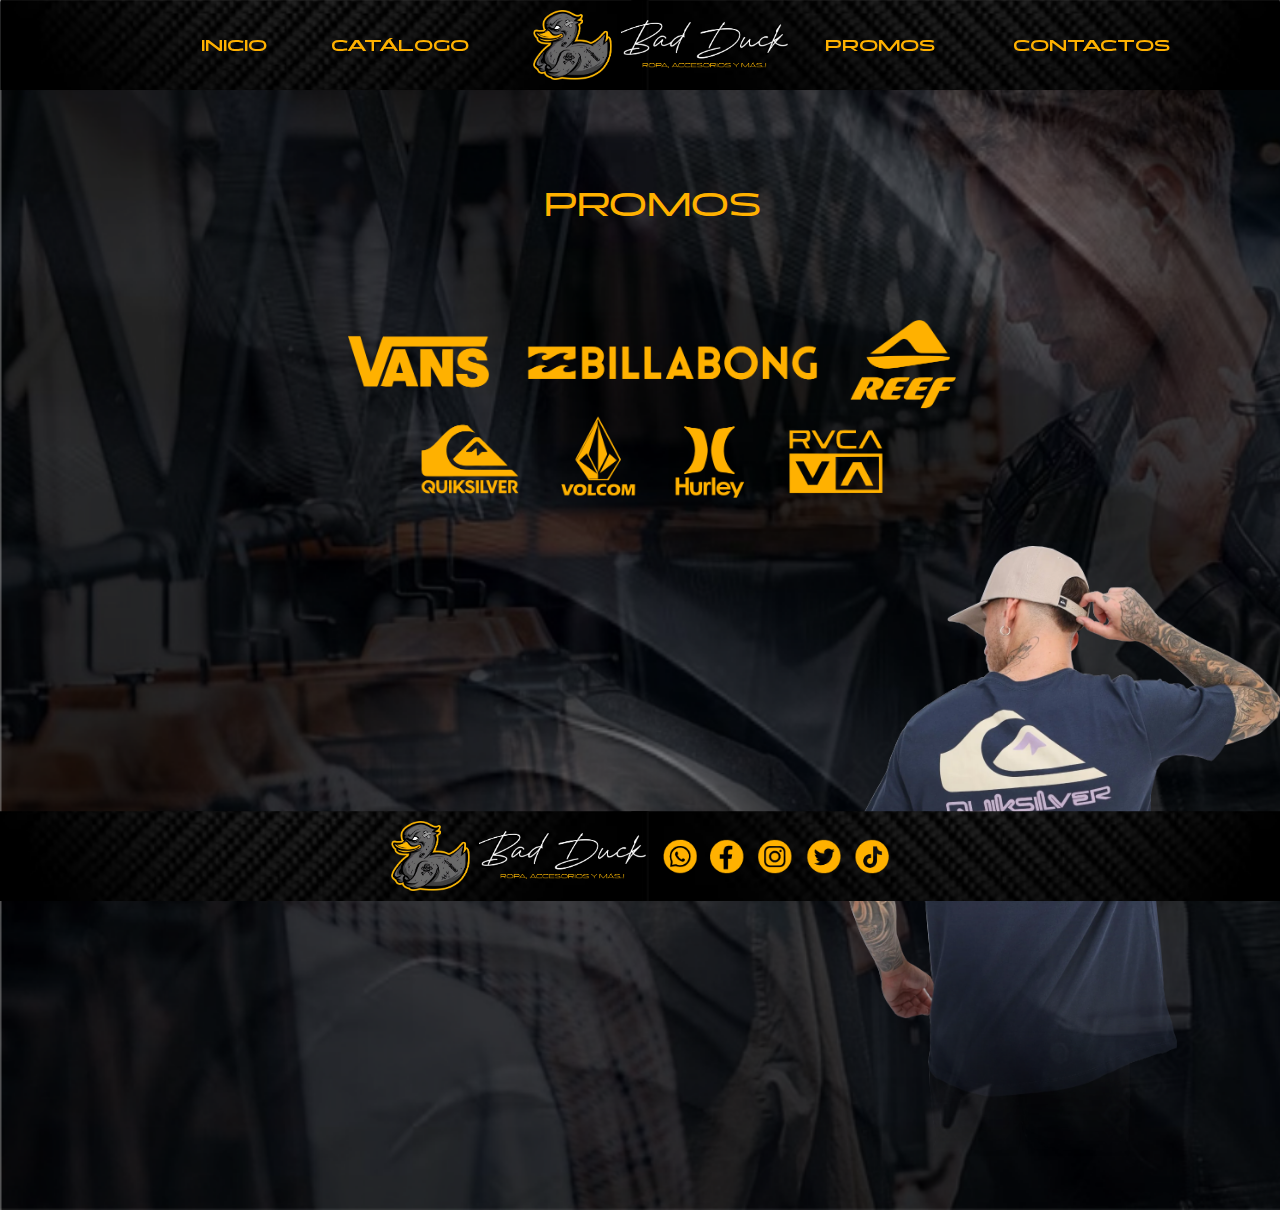
<file: promos.html>
<!DOCTYPE html>
<html lang="en">
<head>
  <meta charset="UTF-8">
  <meta name="viewport" content="width=device-width, initial-scale=1.0">
  <title>Bad Duck</title>
  <link href="https://cdn.jsdelivr.net/npm/bootstrap@5.3.3/dist/css/bootstrap.min.css" 
  rel="stylesheet" integrity="sha384-QWTKZyjpPEjISv5WaRU9OFeRpok6YctnYmDr5pNlyT2bRjXh0JMhjY6hW+ALEwIH" crossorigin="anonymous">
  <link rel="stylesheet" href="/CSS/style.css">
  <script src="https://cdn.jsdelivr.net/npm/bootstrap@5.3.3/dist/js/bootstrap.bundle.min.js" 
  integrity="sha384-YvpcrYf0tY3lHB60NNkmXc5s9fDVZLESaAA55NDzOxhy9GkcIdslK1eN7N6jIeHz" crossorigin="anonymous"></script>
</head>
<body class="background-promo">
  <div class="d-block text-center">
    <header class="header d-flex z-3">
      <div class="d-sm-block d-xl-none col-6 logo-md text-center p-sm-2 p-3">
        <a href="/index.html">
          <img src="/img/LOGO.png" alt="Logo Bad Duck" height="70px" class="logo-small">
        </a>
      </div>
      <div class="d-block d-xl-none justify-content-end justify-content-md-center col-6 d-grid py-4 navbar navbar-dark px-5">
        <button class="navbar-toggler col" type="button" data-bs-toggle="collapse" data-bs-target="#navbarNav" aria-controls="navbarNav" aria-expanded="false" aria-label="Toggle navigation">
          <span class="navbar-toggler-icon"></span>
        </button>
      </div>
        <nav class="container navbar-expand-xl px-0">
          <ul class="collapse navbar-collapse header text-center px-0 mx-0" id="navbarNav">
            <li class="navbar-brand col text-center text-xl-end my-2 my-xl-0">
              <a class="text-end nav-text-header" href="index.html">Inicio</a>
            </li>
            <li class="navbar-brand col my-2 my-xl-0">
              <a class="nav-text-header" href="/catalogo.html">Catálogo</a>
            </li>
            <li class="col-2 d-none d-xl-block">
              <a href="/index.html">
                <img src="/img/LOGO.png" alt="Logo Bad Duck" height="70px">
              </a>
            </li>
            <li class="navbar-brand col my-2 my-xl-0">
              <a class="nav-text-header" href="/promos.html">Promos</a>
            </li>
            <li class="navbar-brand col text-center text-xl-start my-2 my-xl-0">
              <a class="nav-text-header" href="/contactos.html">Contactos</a>
            </li>
          </ul>
        </nav>
    </header>
    <section class="row d-block text-center container-promos">
        <div class="row text-center px-0">
          <div class="col-12 col-xxl-7 text-center mt-1 mt-lg-5 px-0">
            <h2 class="text-uppercase mt-5 ms-5">promos</h2>
            <div class="row mt-5 text-center container-promos">
              <div class="text-center mt-0 mt-lg-5 p-0 ms-4">
                <img src="/img/MARCAS-POLOS.png" alt="marcas polos" class="mx-3 mx-lg-5" id="img-marcas">
              </div>
              <div class="d-xxl-none d-sm-block text-end mt-5">
                <img src="/img/MODELO-POLO-1.png" alt="modelo polo" class="model-promo">
              </div>
          </div>
        </div>
          <div class="col-5 text-center mt-5 d-none d-xxl-block ">
            <img src="/img/MODELO-POLO-1.png" alt="modelo polo" class="model-promo-big">
          </div>
        </div>
      </div>
    </section>
    <footer class="row footer card-footer z-3 d-flex">
      <div class="container d-flex justify-content-center align-items-center">
        <a href="/index.html" class="d-none d-md-block">
          <img src="/img/LOGO.png" alt="Logo Bad Duck" height="70px" class="me-2">
        </a>
        <div>
          <a href="https://www.whatsapp.com/?lang=es_LA" target="_blank">
            <img src="/img/ICONOS-REDES.png" alt="whatsapp" height="35px" class="ms-2 whatsapp">
          </a>
          <a href="https://www.facebook.com/profile.php?id=61554198024413" target="_blank">
            <img src="/img/ICONOS-REDES.png" alt="facebook" height="35px" class="ms-2 facebook">
          </a>
          <a href="https://www.instagram.com" target="_blank">
            <img src="/img/ICONOS-REDES.png" alt="instagram" height="35px" class="ms-2 instagram">
          </a>
          <a href="https://x.com" target="_blank">
            <img src="/img/ICONOS-REDES.png" alt="x" height="35px" class="ms-2 x">
          </a>
          <a href="https://www.tiktok.com" target="_blank">
            <img src="/img/ICONOS-REDES.png" alt="tiktok" height="35px" class="ms-2 tiktok">
          </a>
        </div>
      </div>
    </footer>
  </div>
</file>
<file: CSS/style.css>
/* Import */
@font-face {
  font-family: 'Panchang';
  src: url('/Fuentes/Panchang_Complete/Fonts/TTF/Panchang-Variable.ttf');
}

/* Reset */
html {
  margin: 0;
  padding: 0;
  border: 0;
  font-size: 100%;
}

/* Variables */
:root {
  --title-font: 'Panchang';
  --primary-color: #FFB100;
  --white: #ffffff;
  --form-letter: rgba();
  --form-placeholder-letter: rgba(256,256,256,0.5);
  --background-form: rgba(256,256,256,0.4);
  --black: #000000;
  --text-active-header: #D3D3D3;
}

/* Header */
.header {
  background-image: url(/img/header-footer.png);
  background-size: cover;
  background-repeat: no-repeat;
  height: 90px;
  width: 100dvw;
  position: fixed;
  top: 0;
  right: 0;
  left: 0;
}

@media (max-width: 430px){
  .header {
    min-width: 432px;
    top: -1px;
    right: -1px;
    left: -1px;
  }
}

.logo-md {
  height: 90px;
}

@media(max-width: 575px) {
  .logo-small{
    height: 60px;
  }
}

@media(max-width: 375px){
  .logo-small {
    height: 50px;
  }
}

/* Navbar */
#navbarNav {
  margin-top: 0px;
}

@media(max-width: 1199px){
  #navbarNav {
    width: 35%;
    left: 58%;
    height: 145px;
    margin-top: 89px;
    background-image: none;
    background-color: var(--black);
    margin-bottom: 0;
  }
}

@media(max-width: 767px){
  #navbarNav {
    width: 100%;
    left: 0;
  }
}

li {
  list-style: none;
}

.nav-text-header, .nav-text-header:visited {
  font-family: var(--title-font);
  font-weight: 600;
  text-transform: uppercase;
  color: var(--primary-color);
}

.nav-text-header:hover {
  color: var(--white);
}

.nav-text-header:active {
  color: var(--text-active-header);
}

.ham-width {
  width: 25px;
  padding: 0;
  margin-right: 2rem;
}

/* Body */
.background {
  background-image: url(/img/Fondo.png);
  background-size: cover;
  min-height:100vh;
  min-width: 100vw;
  background-repeat: no-repeat;
  overflow-x: hidden;
  top: 0;
  margin-top: 90px;
}

@media(max-width: 1400px) {
  .background {
    height: 125rem;
    min-width: 100vw;
    justify-content: end;
    align-items: center;
    background-position: center;
  }
}

section {
  max-height: 100vh;
  position: relative;
}

.big-logo {
  position: relative;
  align-items: center;
  height: 75dvh;
  padding: 0;
}

.container-content {
  position: relative;
  align-items: center;
  height: 75dvh;
  padding: 0;
}

h4, h3, h2 {
  font-family: var(--title-font);
  color: var(--primary-color);
}

.big-logo::before {
  content: "";
  background-image: url(/img/LOGO\ PATO.png);
  background-size: contain;
  background-repeat: no-repeat;
  background-position: center;
  position: absolute;
  top: 0px;
  right: 0px;
  bottom: 0px;
  left: 0px;
  opacity: 0.5;
}

.big-logo p {
  position: relative;
  font-family: var(--title-font);
}

/* Texto pagina index */
.text-introduction {
  font-size: 1.4rem;
}

@media (max-width: 745px) {
  .text-introduction {
    font-size: 1rem;
  }
}

@media (max-width: 375px) {
  .text-introduction {
    font-size: 0.90rem;
  }
}

@media (max-width: 300px) {
  .text-introduction {
    font-size: 0.7rem;
  }
}

/* Pagina catalogo */
.image-size {
  height: 400px;
}

@media(max-width:1610px){
  .image-size {
    height: 350px;
}
}

@media(max-width:1200px){
  .image-size {
    height: 330px;
  }
}

/* Imagenes Polos */
.imagen-polo-cube {
  height: 250px;
  width: 350px;
}

@media (max-width: 1399px) {
  .imagen-polo-cube {
    height: 250px;
    width: 350px;
  }
}

.imagen-polo-tall {
  height: 500px;
}

@media (max-width: 1399px) {
  .imagen-polo-tall {
    height: 250px;
    width: 350px;
    object-fit: cover;
  }
}

section div img:hover {
  transform: scale(1.04);
  transition: 0.3s;
}

/* Pagina promociones */
.background-promo {
  background-image: url(/img/Fondo.png);
  background-size: cover;
  min-width: 100vw;
  background-repeat: no-repeat;
  overflow-x: hidden;
  top: 0;
  margin-top: 90px;
}

@media(max-width: 1400px) {
  .background-promo {
    height: 70rem;
    min-width: 100vw;
    justify-content: end;
    align-items: center;
    overflow: auto;
  }
}

@media(max-width: 430px) {
  .background-promo {
    height: 70rem;
    background-size: cover;
    min-width: 435px;
    left: -50px;
    right: -1px;
  }
}

#img-marcas {
  max-width: 609px;
}

@media (max-width: 600px) {
  #img-marcas {
    max-width: 500px;
  }
}

@media (max-width: 430px) {
  #img-marcas {
    max-width: 300px;
    padding: 0;
    margin-right: 0px !important;
}

  .container-promos {
    max-width: 430px;
  }
}

/* Imagen modelo */
.model-promo-big {
  mask-image: linear-gradient(rgb(0,0,0) 60%, transparent);
  margin-top: 3rem;
  bottom: 0;
}

.model-promo {
  mask-image: linear-gradient(rgb(0,0,0) 60%, transparent);
  max-height: 610px;
  bottom: 0;
}

@media (max-width: 400px) {
  .model-promo {
    mask-image: linear-gradient(rgb(0,0,0) 60%, transparent);
    max-height: 300px;
    bottom: 0;
  }
}

/* Pagina contactanos */
/* Form */
.container-form {
  margin-top: 140px;
  margin-bottom: 140px;
}

.form-label-badduck {
  font-family: var(--title-font);
  color: var(--primary-color);
  font-weight: 500;
}

.input-badduck {
  font-family: var(--title-font);
  color: var(--white);
  background-color: var(--background-form);
}

@media (max-width: 430px) {
  .small-form {
    min-width: 19rem;
  }

  .container-form {
    margin-top: 150px;
    margin-left: 10px;
    margin-right: 0;
    min-width: 100dvw;
    padding-left: 30px;
    padding-right: 30px;
  }

  .section-contacto {
    max-width: 430px;
  }

  form {
    margin-top: 2.7rem;
  }
}

.input-badduck::placeholder {
  font-family: var(--title-font);
  color: var(--form-placeholder-letter);
}

.input-badduck:focus{
  background-color: var(--black);
  color: var(--white);
}

.input-badduck:active {
  font-family: var(--title-font);
  color: var(--white);
  background-color: var(--black);
}

.textarea-badduck {
  border-radius: 15px;
  height: 150px;
}

.button-badduck {
  background-color: var(--primary-color);
  font-family: var(--title-font);
  color: var(--white);
  border-radius: 20px;
  font-weight: 500;
  font-size: 1.3rem;
  width: 200px;
  height: 40px;
  border: 0px;
}

/* Form Errors */
.error {
  color: rgba(237, 8, 8, 0.8);
}

/* pagina confirmacion */
.success {
  top: 16rem;
  left: 27rem;
  position: absolute;
  color: var(--white);
  font-family: 'Panchang';
  max-width: 50rem;
}

.success h1 {
  font-size: 5rem;
  font-weight: 700;
}

@media(max-width: 430px){
  .success {
    top: 21rem;
    left: 3rem;
    position: absolute;
    color: var(--white);
    font-family: 'Panchang';
    max-width: 5rem;
  }

  .success h1 {
    font-size: 2.8rem;
    font-weight: 700;
  }

  section {
    max-width: 430px;
  }
}

/* Footer */
.footer {
  background-image: url(/img/header-footer.png);
  background-size: cover;
  background-repeat: no-repeat;
  height: 90px;
  min-width: 100dvw;
  position: fixed;
  bottom: -1px;
  left: 0;
  right: 0;
}

a {
  text-decoration: none;
}

.whatsapp {
  width: 35px;
  object-fit: cover;
  object-position: -0.5%;
}

.facebook {
  width: 35px;
  object-fit: cover;
  object-position: 25%;
}

.instagram {
  width: 35px;
  object-fit: cover;
}

.x {
  width: 35px;
  object-fit: cover;
  object-position: 75%;
}

.tiktok {
  width: 35px;
  object-fit: cover;
  object-position: 100%;
}
</file>
